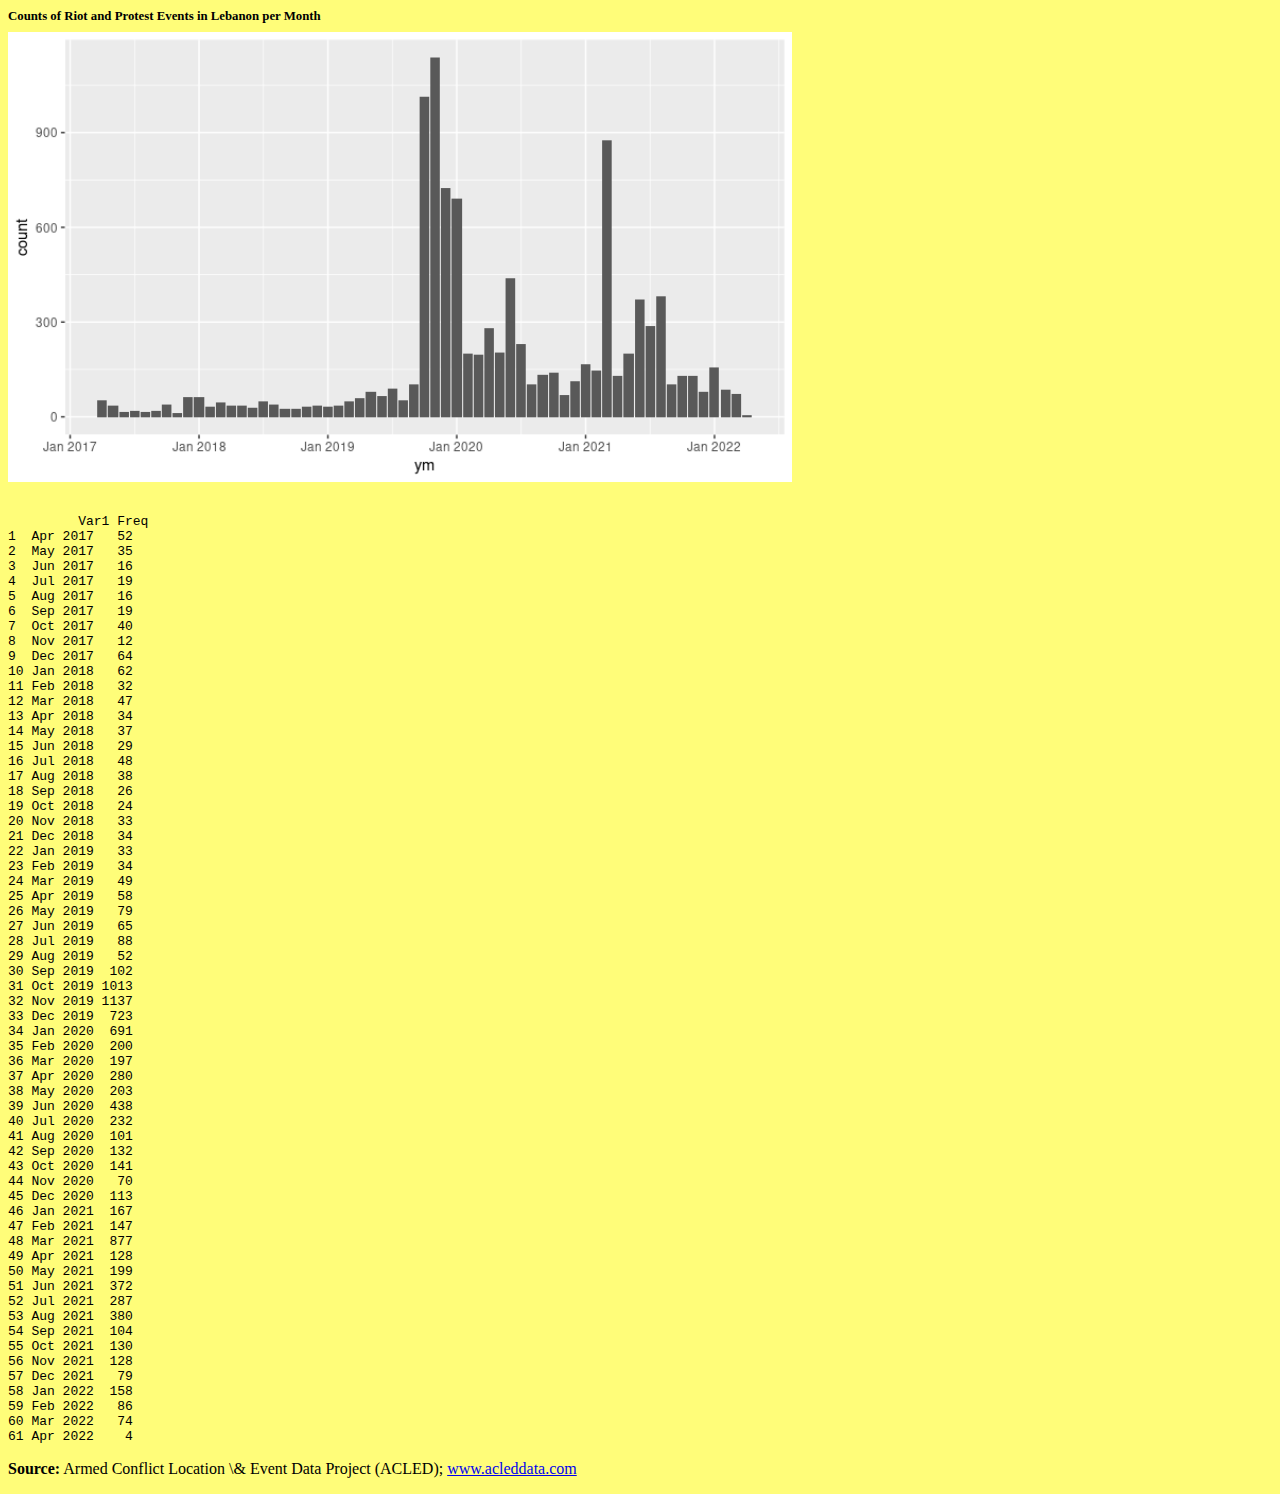
<file: acled.html>
<!doctype html>
<html lang="en">
  <head>
  <style>
  h1 {
    font-size: 0.8em;
  }
  </style>

<body style="background-color: #fffd79">

  <meta charset="utf-8" />

<title>ACLED plots</title>

<h1>Counts of Riot and Protest Events in Lebanon per Month</h1>

<img src="foretell/Rplot-Lebanon-riots-protests.png" class="inline" height="450"/>
<pre><tt>
         Var1 Freq
1  Apr 2017   52
2  May 2017   35
3  Jun 2017   16
4  Jul 2017   19
5  Aug 2017   16
6  Sep 2017   19
7  Oct 2017   40
8  Nov 2017   12
9  Dec 2017   64
10 Jan 2018   62
11 Feb 2018   32
12 Mar 2018   47
13 Apr 2018   34
14 May 2018   37
15 Jun 2018   29
16 Jul 2018   48
17 Aug 2018   38
18 Sep 2018   26
19 Oct 2018   24
20 Nov 2018   33
21 Dec 2018   34
22 Jan 2019   33
23 Feb 2019   34
24 Mar 2019   49
25 Apr 2019   58
26 May 2019   79
27 Jun 2019   65
28 Jul 2019   88
29 Aug 2019   52
30 Sep 2019  102
31 Oct 2019 1013
32 Nov 2019 1137
33 Dec 2019  723
34 Jan 2020  691
35 Feb 2020  200
36 Mar 2020  197
37 Apr 2020  280
38 May 2020  203
39 Jun 2020  438
40 Jul 2020  232
41 Aug 2020  101
42 Sep 2020  132
43 Oct 2020  141
44 Nov 2020   70
45 Dec 2020  113
46 Jan 2021  167
47 Feb 2021  147
48 Mar 2021  877
49 Apr 2021  128
50 May 2021  199
51 Jun 2021  372
52 Jul 2021  287
53 Aug 2021  380
54 Sep 2021  104
55 Oct 2021  130
56 Nov 2021  128
57 Dec 2021   79
58 Jan 2022  158
59 Feb 2022   86
60 Mar 2022   74
61 Apr 2022    4
</pre></tt>
  
  <p> <b>Source:</b> Armed Conflict Location \& Event Data Project (ACLED); <a href="https://www.acleddata.com">www.acleddata.com</a> </p>

</body>
 
 </html>
</file>
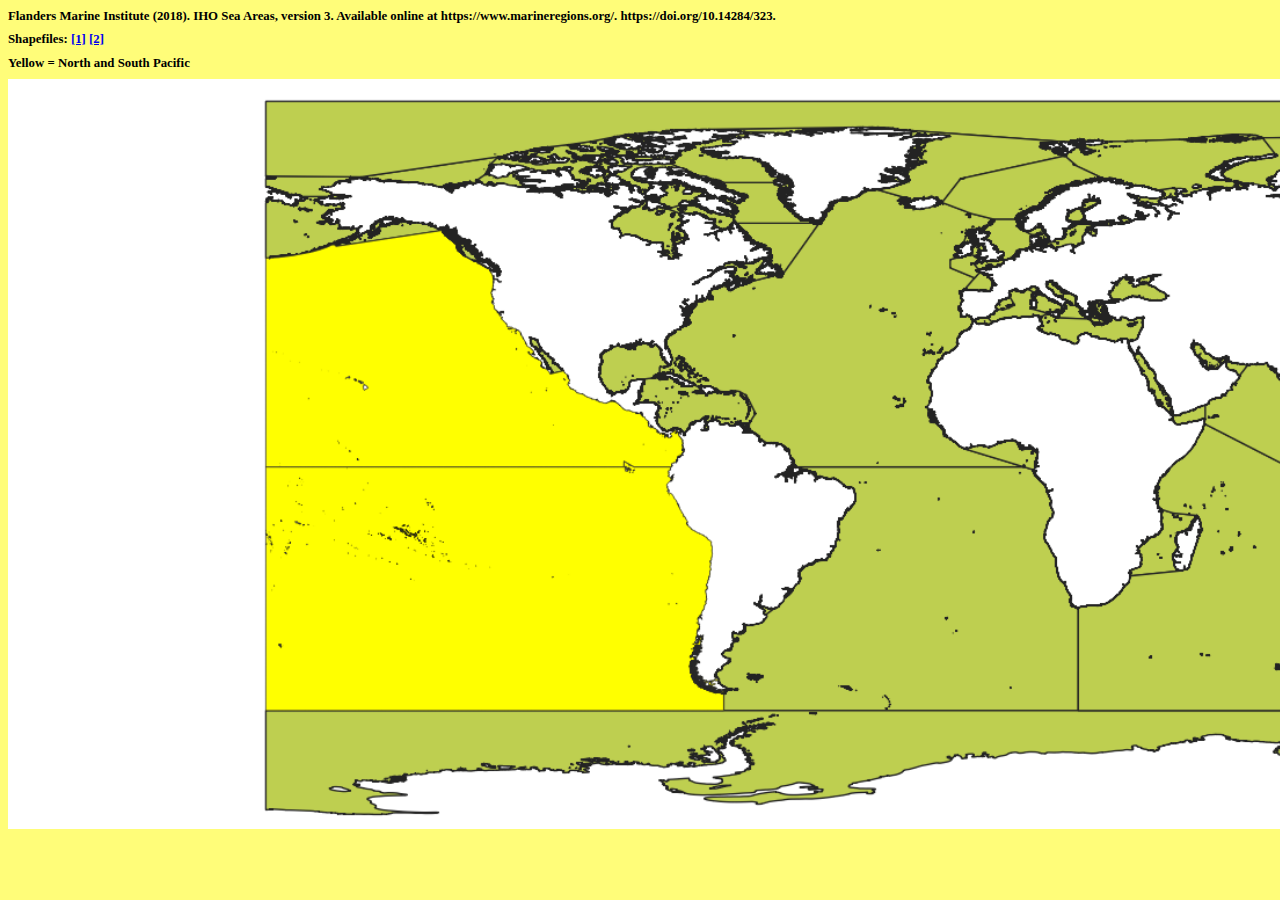
<file: iho.html>
<!doctype html>
<html lang="en">
  <head>
  <style>
  h1 {
    font-size: 0.8em;
  }
  </style>

<body style="background-color: #fffd79">

  <meta charset="utf-8" />

<title>IHO Sea Areas</title>

<h1>Flanders Marine Institute (2018). IHO Sea Areas, version 3. Available online at https://www.marineregions.org/. https://doi.org/10.14284/323.</h1>

<h1>Shapefiles: <a href="https://www.marineregions.org/downloads.php">[1]</a> <a href="https://www.marineregions.org/sources.php#iho">[2]</a></h1> 

<h1>Yellow = North and South Pacific</h1>

<img src="foretell/iho_seas.png" class="inline" height="750"/>

</body>
 
 </html>
</file>
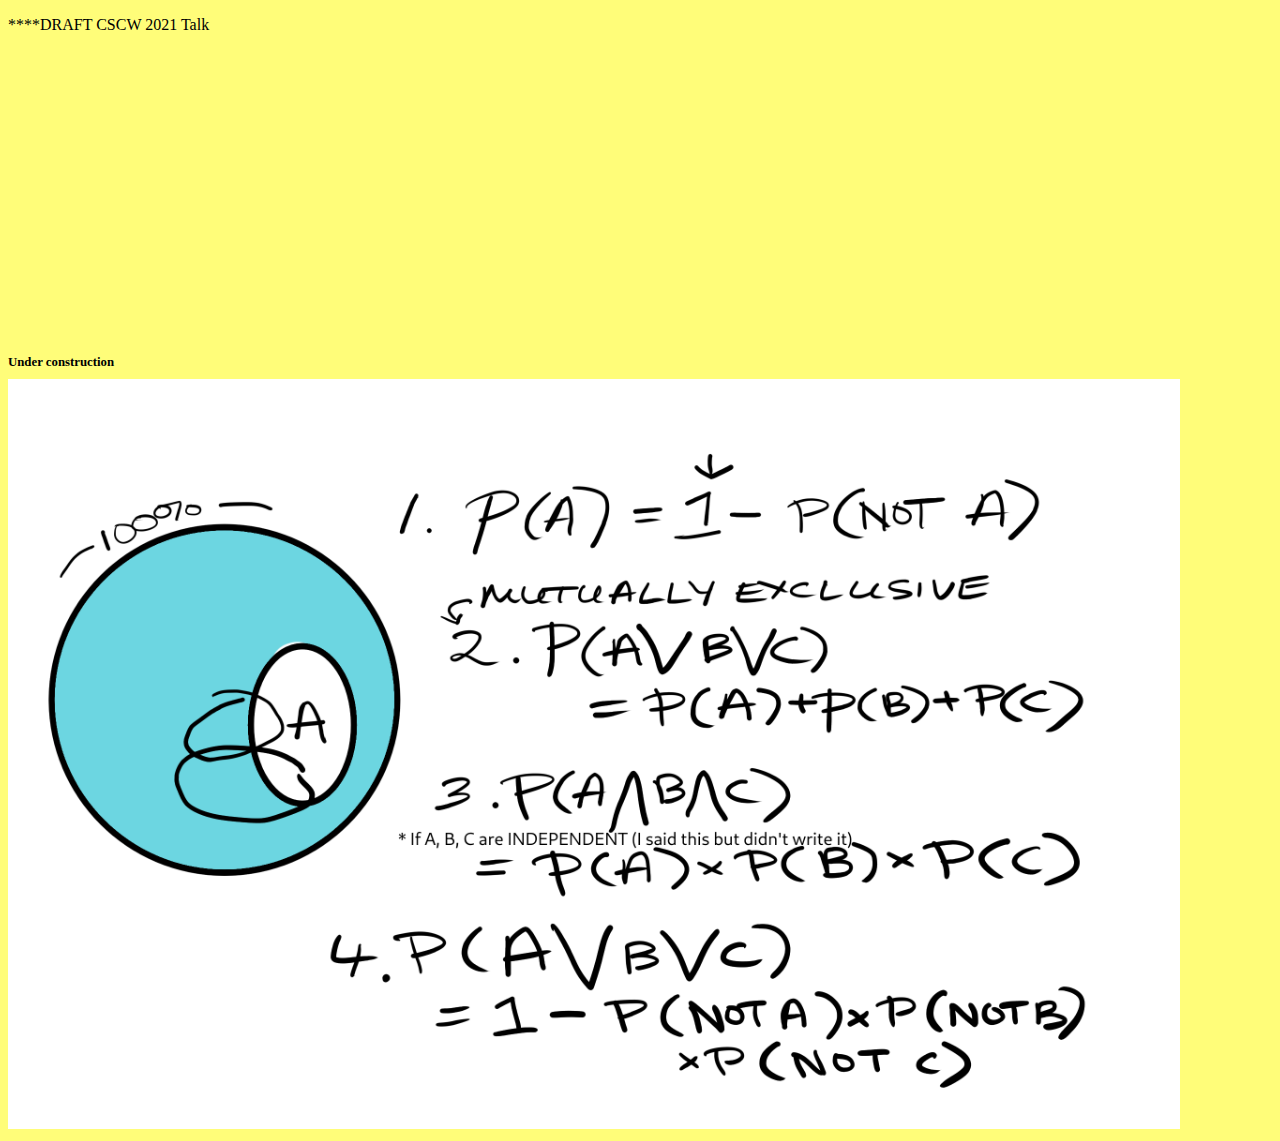
<file: prob.html>
<!doctype html>
<html lang="en">
  <head>
  <style>
  h1 {
    font-size: 0.8em;
  }
  </style>

<body style="background-color: #fffd79">

  <meta charset="utf-8" />
  <title>Molly Hickman's Probabilistic Thinking Cheat Sheet</title>

<p>****DRAFT CSCW 2021 Talk
<p>

<iframe id="kaltura_player" src="https://cdnapisec.kaltura.com/p/2375811/sp/237581100/embedIframeJs/uiconf_id/41950442/partner_id/2375811?iframeembed=true&playerId=kaltura_player&entry_id=1_l5euedmq&flashvars[streamerType]=auto&amp;flashvars[localizationCode]=en&amp;flashvars[leadWithHTML5]=true&amp;flashvars[sideBarContainer.plugin]=true&amp;flashvars[sideBarContainer.position]=left&amp;flashvars[sideBarContainer.clickToClose]=true&amp;flashvars[chapters.plugin]=true&amp;flashvars[chapters.layout]=vertical&amp;flashvars[chapters.thumbnailRotator]=false&amp;flashvars[streamSelector.plugin]=true&amp;flashvars[EmbedPlayer.SpinnerTarget]=videoHolder&amp;flashvars[dualScreen.plugin]=true&amp;flashvars[hotspots.plugin]=1&amp;flashvars[Kaltura.addCrossoriginToIframe]=true&amp;&wid=1_kdp2ri4u" width="400" height="285" allowfullscreen webkitallowfullscreen mozAllowFullScreen allow="autoplay *; fullscreen *; encrypted-media *" sandbox="allow-forms allow-same-origin allow-scripts allow-top-navigation allow-pointer-lock allow-popups allow-modals allow-orientation-lock allow-popups-to-escape-sandbox allow-presentation allow-top-navigation-by-user-activation" frameborder="0" title="Kaltura Player"></iframe>

<h1>Under construction</h1>

<img src="prob-cause/prob_chart_foretell_napkin.png" class="inline" height="750"/>

</body>
 
 </html>
</file>
